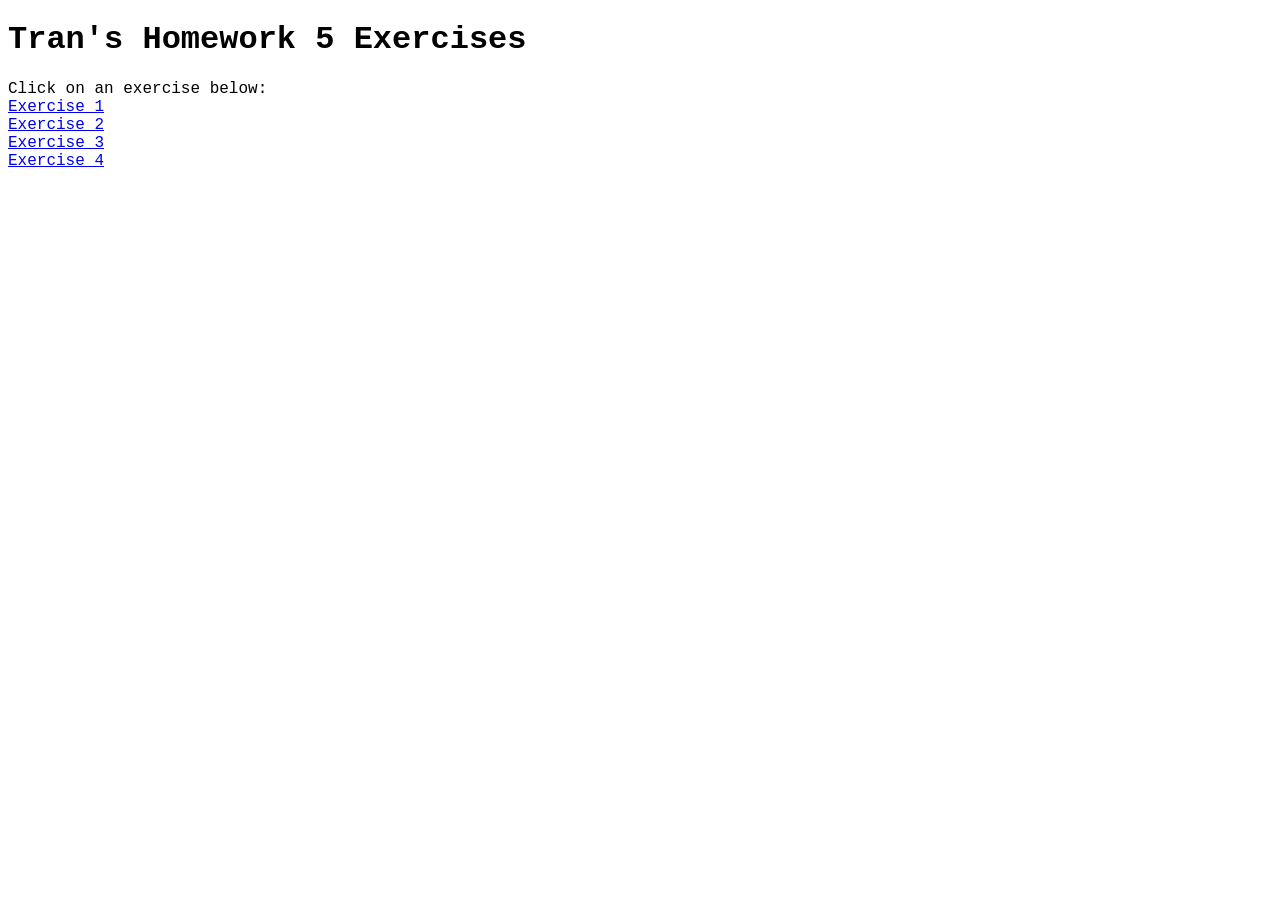
<file: index.html>
<!DOCTYPE html>
<html lang="en">
<head>
    <meta charset="UTF-8">
    <meta name="viewport" content="width=device-width, initial-scale=1.0">
    <title>Tran's Homework 5</title>
    <link rel="stylesheet" href="../css/styles.css">
</head>
<body>
    <h1>Tran's Homework 5 Exercises</h1>
    Click on an exercise below: <br>
    <a href="html/ex1.html">Exercise 1</a> <br>
    <a href="html/ex2.html">Exercise 2</a> <br>
    <a href="html/ex3.html">Exercise 3</a> <br>
    <a href="html/ex4.html">Exercise 4</a>
</body>
</html>
</file>
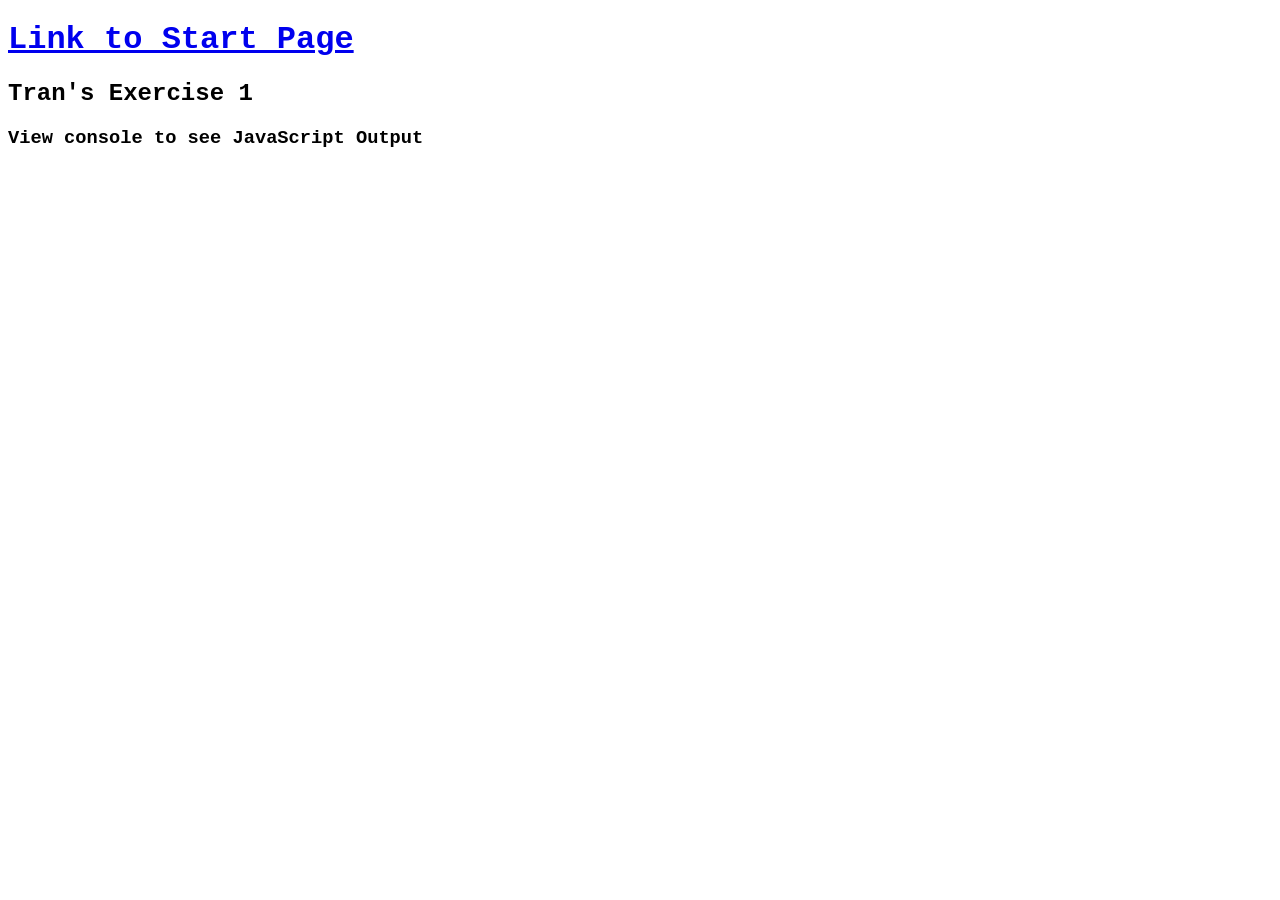
<file: html/ex1.html>
<!DOCTYPE html>
<html lang="en">
<head>
    <meta charset="UTF-8">
    <meta name="viewport" content="width=device-width, initial-scale=1.0">
    <title>Tran's Exercise 1</title>
    <link rel="stylesheet" href="../css/styles.css">
</head>
<body>
    <h1><a href="../index.html">Link to Start Page</a></h1>
    <h2>Tran's Exercise 1</h2>
    <h3>View console to see JavaScript Output</h3>
    <script src="../js/ex1.js"></script>
</body>
</html>
</file>
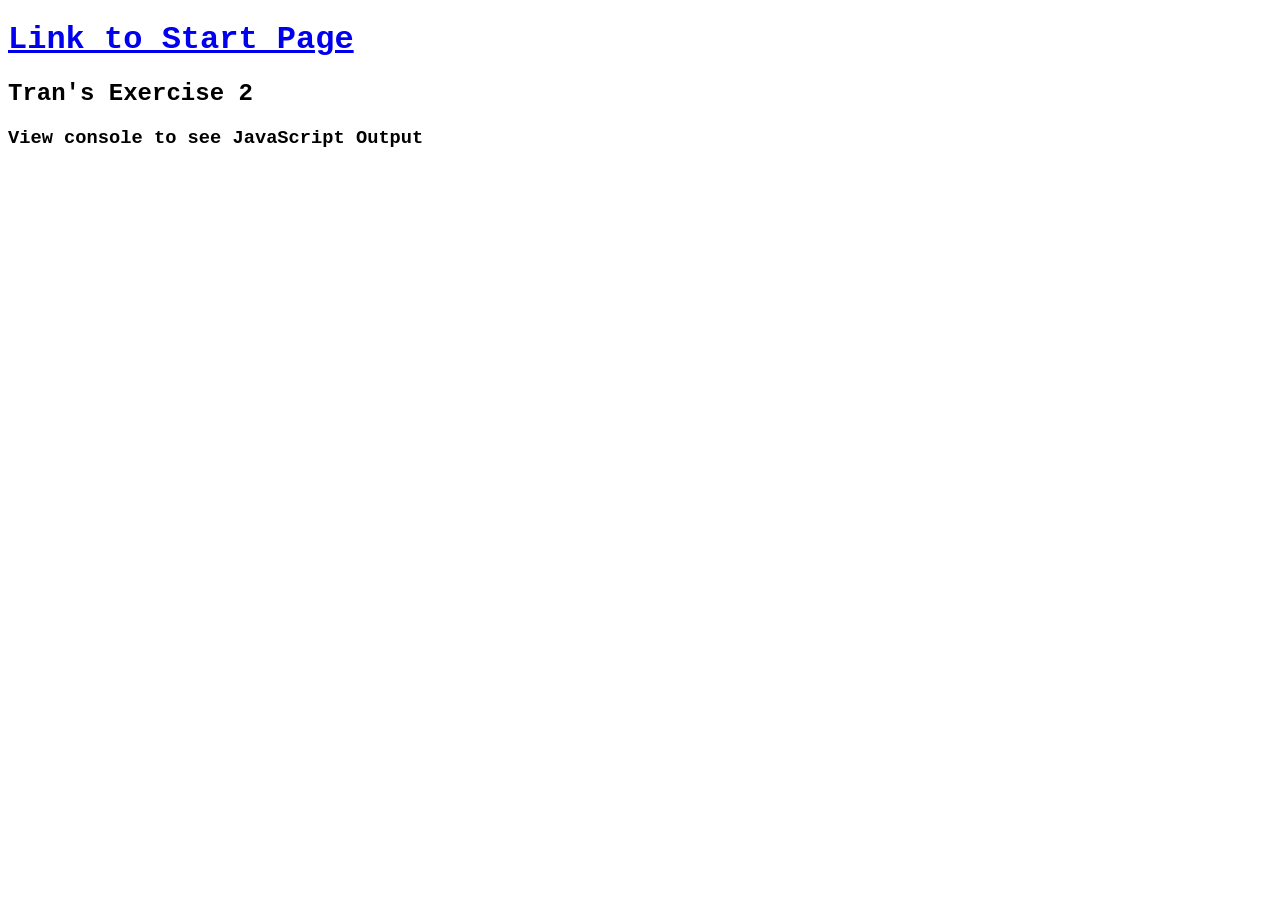
<file: html/ex2.html>
<!DOCTYPE html>
<html lang="en">
<head>
    <meta charset="UTF-8">
    <meta name="viewport" content="width=device-width, initial-scale=1.0">
    <title>Tran's Exercise 2</title>
    <link rel="stylesheet" href="../css/styles.css">
</head>
<body>
    <h1><a href="../index.html">Link to Start Page</a></h1>
    <h2>Tran's Exercise 2</h2>
    <h3>View console to see JavaScript Output</h3>
    <script src="../js/ex2.js"></script>
</body>
</html>
</file>
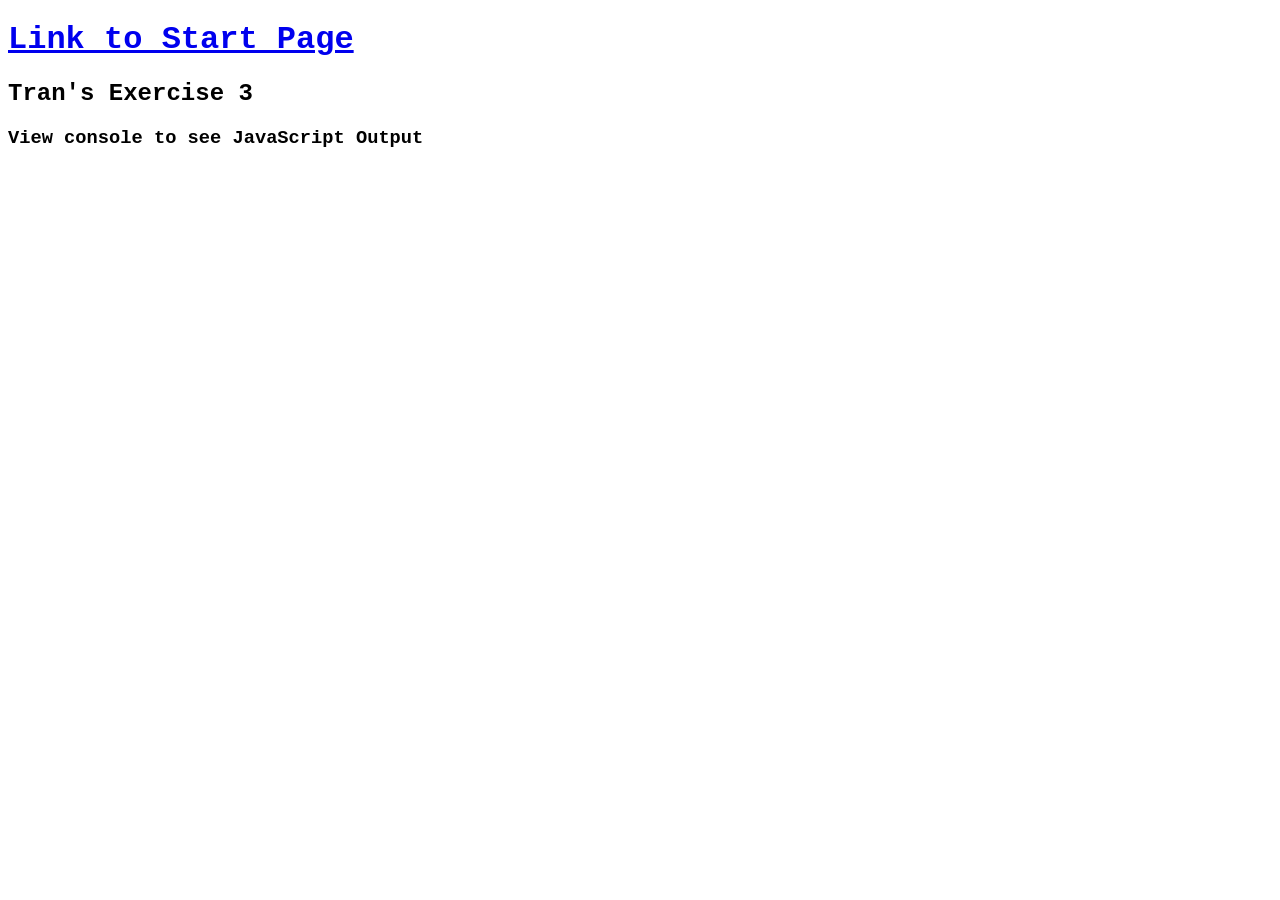
<file: html/ex3.html>
<!DOCTYPE html>
<html lang="en">
<head>
    <meta charset="UTF-8">
    <meta name="viewport" content="width=device-width, initial-scale=1.0">
    <title>Tran's Exercise 3</title>
    <link rel="stylesheet" href="../css/styles.css">
</head>
<body>
    <h1><a href="../index.html">Link to Start Page</a></h1>
    <h2>Tran's Exercise 3</h2>
    <h3>View console to see JavaScript Output</h3>
    <script src="../js/ex3.js"></script>
</body>
</html>
</file>
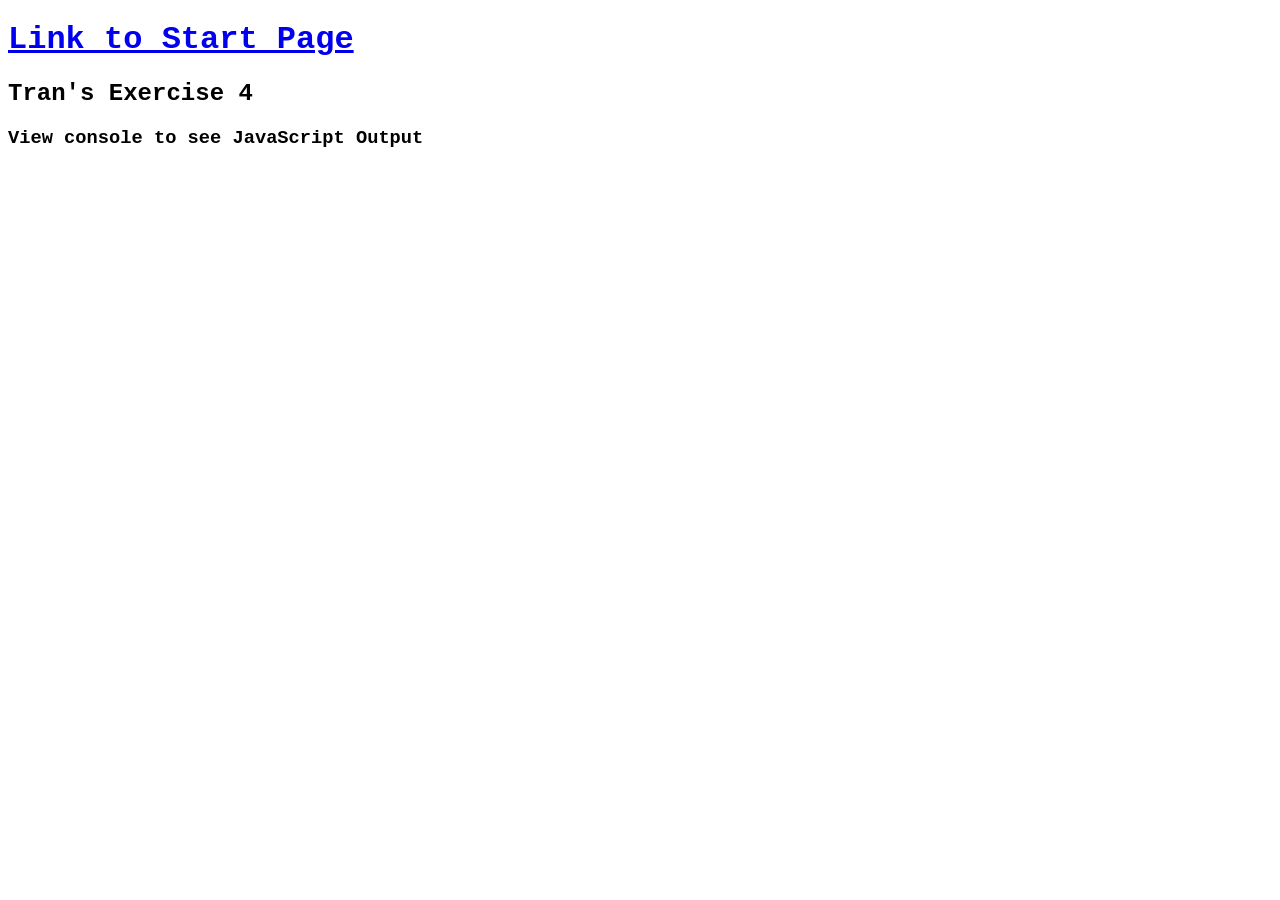
<file: html/ex4.html>
<!DOCTYPE html>
<html lang="en">
<head>
    <meta charset="UTF-8">
    <meta name="viewport" content="width=device-width, initial-scale=1.0">
    <title>Tran's Exercise 4</title>
    <link rel="stylesheet" href="../css/styles.css">
</head>
<body>
    <h1><a href="../index.html">Link to Start Page</a></h1>
    <h2>Tran's Exercise 4</h2>
    <h3>View console to see JavaScript Output</h3>
    <script src="../js/ex4.js"></script>
</body>
</html>
</file>
<file: css/styles.css>
* {
    font-family: 'Courier New';
  }
</file>
